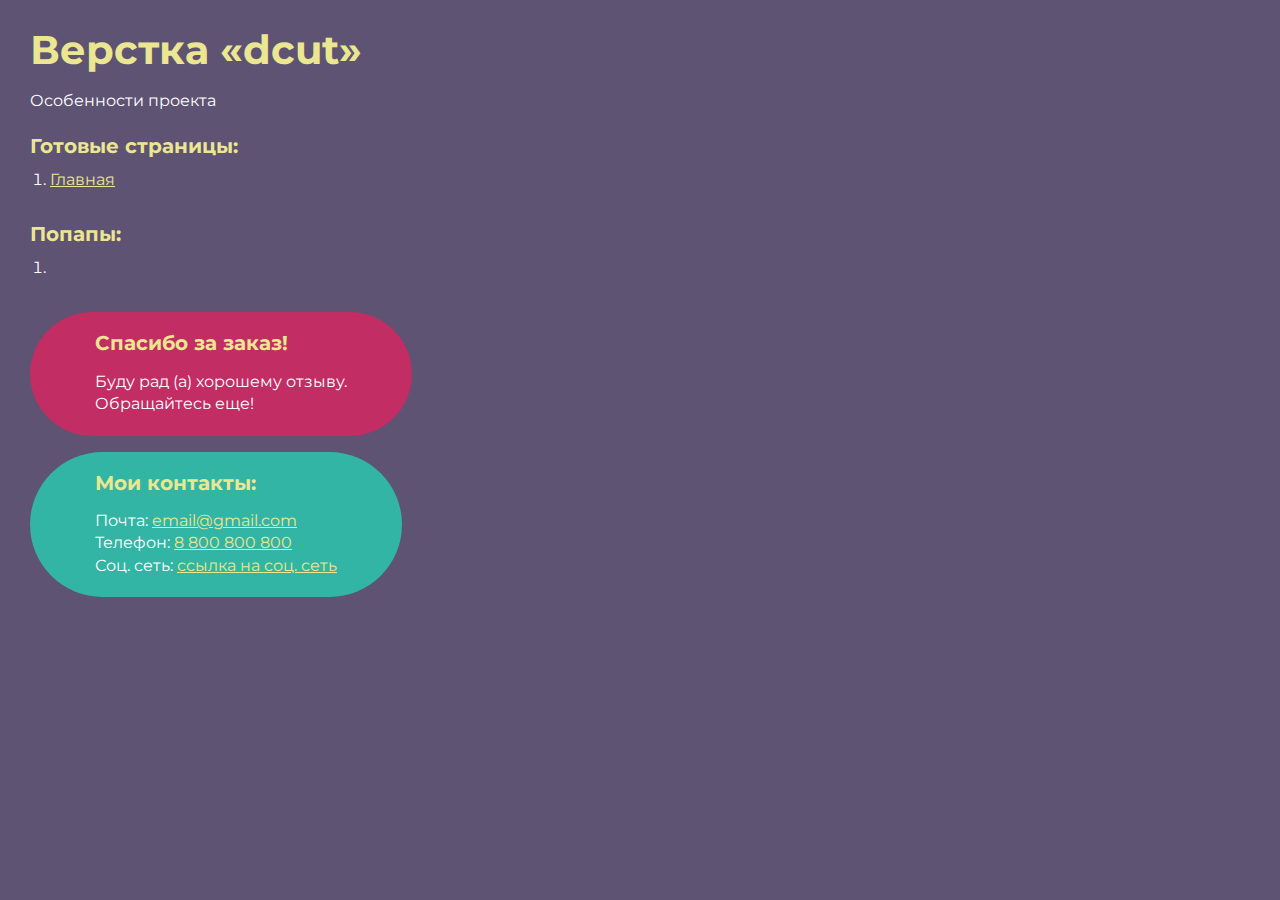
<file: index.html>
<!DOCTYPE html>
<html>

<head>
	<meta charset="UTF-8" />
	<meta name="viewport" content="width=device-width, initial-scale=1.0" />
	<link rel="preconnect" href="https://fonts.googleapis.com" />
	<link rel="preconnect" href="https://fonts.gstatic.com" crossorigin />
	<link href="https://fonts.googleapis.com/css2?family=Montserrat:wght@400;500;600;700&display=swap" rel="stylesheet" />
	<title>Верстка «dcut»</title>
</head>

<body>
	<div class="rootpage">
		<h1>Верстка «dcut»</h1>
		<div class="rootpage__info">Особенности проекта</div>
		<h2>Готовые страницы:</h2>
		<ol class="rootpage__list">
			<li><a target="_blank" href="home.html">Главная</a></li>
		</ol>
		<h2>Попапы:</h2>
		<ol class="rootpage__list">
			<li><a target="_blank" href="home.html#"></a></li>
		</ol>
		<div class="rootpage__tnx">
			<h2>Спасибо за заказ!</h2>
			<p>Буду рад (а) хорошему отзыву.</p>
			<p>Обращайтесь еще!</p>
		</div>
		<div class="rootpage__contacts">
			<h2>Мои контакты:</h2>
			<p>Почта: <a href="mailto:email@gmail.com">email@gmail.com</a></p>
			<p>Телефон: <a href="tel:8800800800">8 800 800 800</a></p>
			<p>Соц. сеть: <a href="">ссылка на соц. сеть</a></p>
		</div>
	</div>
</body>
<style>
	@charset "UTF-8";
	@import url("https://fonts.googleapis.com/css?family=Montserrat:regular,700&display=swap");

	*,
	*::before,
	*::after {
		padding: 0px;
		margin: 0px;
		border: 0px;
		box-sizing: border-box;
	}

	html,
	body {
		height: 100%;
		margin: 0;
		padding: 0;
		min-width: 320px;
		width: 100%;
		color: #fff;
		background-color: #5e5373;
	}

	body {
		font-family: Montserrat;
		font-size: 100%;
		line-height: 1;
		font-size: 1rem;
	}

	a {
		text-decoration: underline;
		color: #ebe691;
	}

	a:visited {
		text-decoration: underline;
		color: #aaa768;
	}

	a:hover {
		text-decoration: none;
	}

	ul li {
		list-style: none;
	}

	img {
		vertical-align: top;
	}

	.wrapper {
		width: 100%;
		min-height: 100%;
		overflow: hidden;
	}

	.rootpage {
		padding: 30px;
		display: flex;
		flex-direction: column;
		align-items: flex-start;
	}

	@media (max-width: 767px) {
		.rootpage {
			padding: 30px 15px;
		}
	}

	h1 {
		color: #ebe691;
		font-size: 2.5rem;
		margin: 0px 0px 1.25rem 0px;
	}

	@media (max-width: 767px) {
		h1 {
			font-size: 1.85rem;
			margin: 0px 0px 1.25rem 0px;
		}
	}

	h2 {
		color: #ebe691;
		font-size: 1.25rem;
		margin: 0px 0px 1rem 0px;
	}

	@media (max-width: 767px) {
		h2 {
			font-size: 1.125rem;
			margin: 0px 0px 1rem 0px;
		}
	}

	.rootpage__info {
		line-height: 140%;
		margin: 0px 0px 1.5rem 0px;
	}

	.rootpage__list {
		margin: 0px 0px 2.25rem 1.25rem;
	}

	.rootpage__list li:not(:last-child) {
		margin: 0px 0px 15px 0px;
	}

	.rootpage__contacts,
	.rootpage__tnx {
		border-radius: 200px;
		padding: 20px 65px;
		line-height: 140%;
	}

	@media (max-width: 767px) {

		.rootpage__contacts,
		.rootpage__tnx {
			border-radius: 40px;
			padding: 20px;
		}
	}

	.rootpage__contacts {
		background: #32b5a4;
	}

	.rootpage__contacts a {
		color: #ebe691;
	}

	.rootpage__tnx {
		background: #c22d63;
		margin: 0px 0px 1rem 0px;
	}
</style>

</html>
</file>
